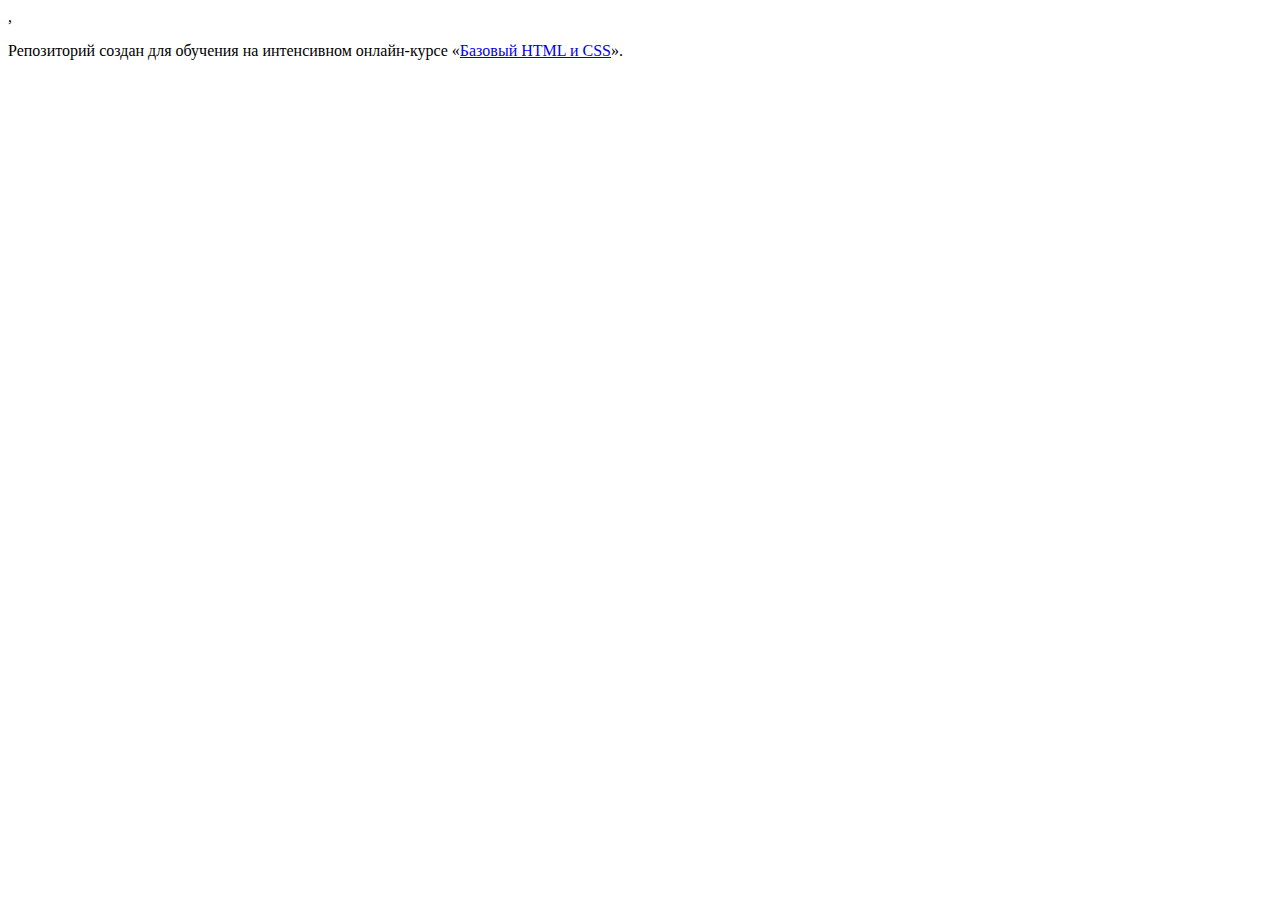
<file: index.html>
<!DOCTYPE html>
<html lang="ru">
  <head>
    <meta charset="utf-8">
    <title>HTML Academy: Барбершоп</title>
  </head>
  <body>
    ,    <p>Репозиторий создан для обучения на интенсивном онлайн‑курсе «<a href="https://htmlacademy.ru/intensive/htmlcss">Базовый HTML и CSS</a>».</p>
<footer></footer>
  </body>
</html>
</file>
